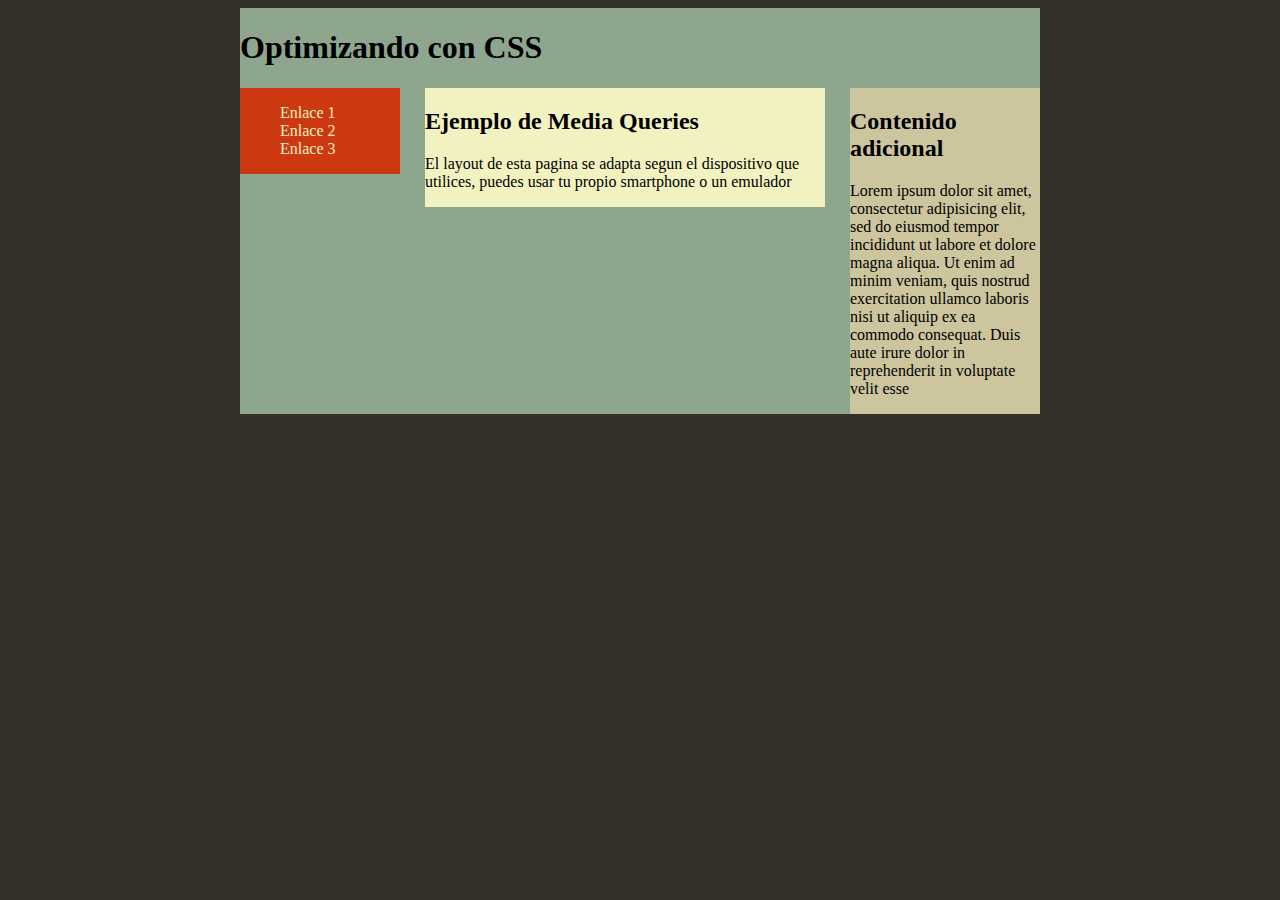
<file: U3/index.html>
<!DOCTYPE html>
<html lang="en">
<head>
  <meta charset="UTF-8">
  <meta name="viewport" content="width=device-width, initial-scale=1.0">
  <title>Document</title>
  <link rel="stylesheet" href="base.css">
</head>
<body>
  <div id="contenedor">
    <h1>Optimizando con CSS </h1>
    <nav>
      <ul>
        <li><a href="#">Enlace 1</a></li>
        <li><a href="#">Enlace 2</a></li>
        <li><a href="#">Enlace 3</a></li>
      </ul>
    </nav>
    <section>
      <h2>Ejemplo de Media Queries </h2>
      <p> El layout de esta pagina se adapta segun el dispositivo que utilices, puedes usar tu propio smartphone o un
        emulador</p>
      </section>
    <aside>
      <h2> Contenido adicional </h2>
      <p>Lorem ipsum dolor sit amet, consectetur adipisicing elit, sed do eiusmod tempor incididunt ut labore et dolore
        magna aliqua. Ut enim ad minim veniam, quis nostrud exercitation ullamco laboris nisi ut aliquip ex ea commodo
        consequat. Duis aute irure dolor in reprehenderit in voluptate velit esse</p>
      </aside>
  
  </div>
  
</body>
</html>
</file>
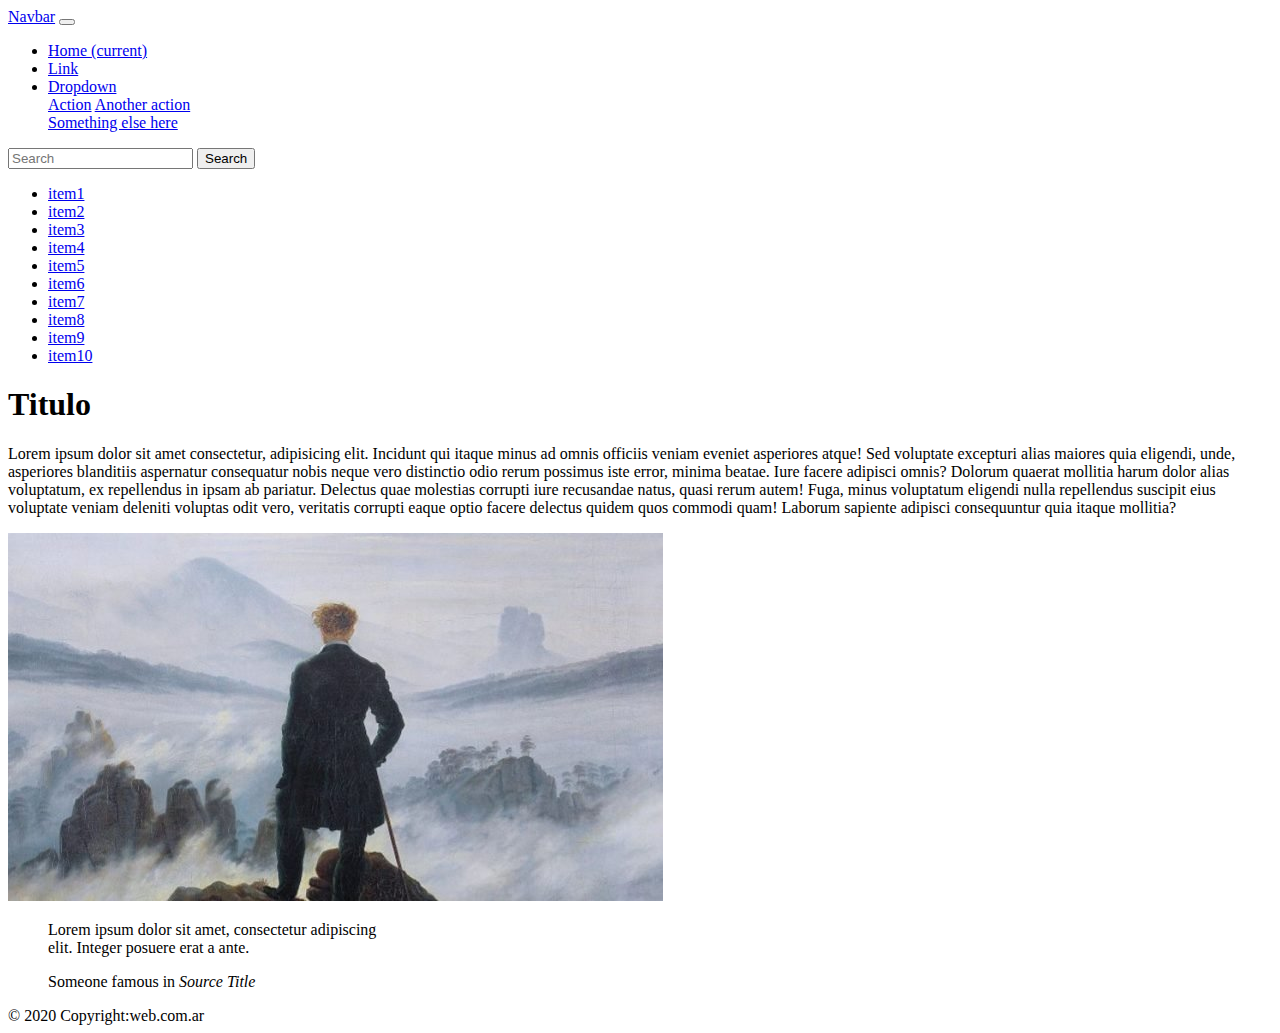
<file: U4/index.html>
<!DOCTYPE html>
<html lang="en">
<head>
    <meta charset="UTF-8">
    <meta http-equiv="X-UA-Compatible" content="IE=edge">
    <meta name="viewport" content="width=device-width, initial-scale=1.0">
    <title>Document</title>
    <link rel="stylesheet" href="https://cdn.jsdelivr.net/npm/bootstrap@4.5.3/dist/css/bootstrap.min.css" integrity="sha384-TX8t27EcRE3e/ihU7zmQxVncDAy5uIKz4rEkgIXeMed4M0jlfIDPvg6uqKI2xXr2" crossorigin="anonymous">
</head>
<body>
<nav class="navbar navbar-expand-lg navbar-light bg-dark">
    <a class="navbar-brand text-light" href="#">Navbar</a>
    <button class="navbar-toggler" type="button" data-toggle="collapse" data-target="#navbarSupportedContent" aria-controls="navbarSupportedContent" aria-expanded="false" aria-label="Toggle navigation">
      <span class="navbar-toggler-icon"></span>
    </button>
  
    <div class="collapse navbar-collapse" id="navbarSupportedContent">
      <ul class="navbar-nav mr-auto">
        <li class="nav-item active">
          <a class="nav-link text-light" href="#">Home <span class="sr-only">(current)</span></a>
        </li>
        <li class="nav-item">
          <a class="nav-link text-light" href="#">Link</a>
        </li>
        <li class="nav-item dropdown">
          <a class="nav-link dropdown-toggle text-light" href="#" id="navbarDropdown" role="button" data-toggle="dropdown" aria-haspopup="true" aria-expanded="false">
            Dropdown
          </a>
          <div class="dropdown-menu" aria-labelledby="navbarDropdown">
            <a class="dropdown-item" href="#">Action</a>
            <a class="dropdown-item" href="#">Another action</a>
            <div class="dropdown-divider"></div>
            <a class="dropdown-item" href="#">Something else here</a>
          </div>
        </li>
      </ul>
      <form class="form-inline my-2 my-lg-0">
        <input class="form-control mr-sm-2" type="search" placeholder="Search" aria-label="Search">
        <button class="btn btn-outline-warning my-2 my-sm-0" type="submit">Search</button>
      </form>
    </div>
  </nav>
 
<div class="container-fluid">
    <div class="row flex-xl-nowrap">
        <div class="col-1  bd-sidebar border d-flex">
            <ul class="nav">
                <li class="nav-item">
                    <a class="nav-link text-dark" href="#">item1</a>
                </li>  
                <li class="nav-item">
                    <a class="nav-link text-dark" href="#">item2</a>
                </li>
                <li class="nav-item">
                    <a class="nav-link text-dark" href="#">item3</a>
                </li>
                <li class="nav-item">
                    <a class="nav-link text-dark" href="#">item4</a>
                </li>
                <li class="nav-item">
                    <a class="nav-link text-dark" href="#">item5</a>
                </li>
                <li class="nav-item">
                    <a class="nav-link text-dark" href="#">item6</a>
                </li>
                <li class="nav-item">
                    <a class="nav-link text-dark" href="#">item7</a>
                </li>
                <li class="nav-item">
                    <a class="nav-link text-dark" href="#">item8</a>
                </li>
                <li class="nav-item">
                    <a class="nav-link text-dark" href="#">item9</a>
                </li>
                <li class="nav-item">
                    <a class="nav-link text-dark" href="#">item10</a>
                </li>
            </ul>
        </div> 
    <main class="col-11  py-md-3 pl-md-5 bd-content " role="main">
        
            <h1>Titulo</h1>
            <p>
                Lorem ipsum dolor sit amet consectetur, adipisicing elit. Incidunt qui itaque minus ad omnis officiis veniam eveniet asperiores atque! Sed voluptate excepturi alias maiores quia eligendi, unde, asperiores blanditiis aspernatur consequatur nobis neque vero distinctio odio rerum possimus iste error, minima beatae. Iure facere adipisci omnis? Dolorum quaerat mollitia harum dolor alias voluptatum, ex repellendus in ipsam ab pariatur. Delectus quae molestias corrupti iure recusandae natus, quasi rerum autem! Fuga, minus voluptatum eligendi nulla repellendus suscipit eius voluptate veniam deleniti voluptas odit vero, veritatis corrupti eaque optio facere delectus quidem quos commodi quam! Laborum sapiente adipisci consequuntur quia itaque mollitia?
            </p>
            <div class="card d-flex align-items-center" style="width: 26rem;">
                <img src="el caminante sobre el mar de nubes.jpg" class="card-img-top" alt="...">
                <div class="card-body">
                    <blockquote class="blockquote">
                        <p class="mb-0">Lorem ipsum dolor sit amet, consectetur adipiscing elit. Integer posuere erat a ante.</p>
                        <footer class="blockquote-footer">Someone famous in <cite title="Source Title">Source Title</cite></footer>
                      </blockquote>
                 
                </div>
              </div>
    </main>
    </div>
</div>

<div class=" text-center py-3 text-light bg-dark">© 2020 Copyright:web.com.ar</div>
   

  
    
    
         <script src="https://code.jquery.com/jquery-3.5.1.slim.min.js" integrity="sha384-DfXdz2htPH0lsSSs5nCTpuj/zy4C+OGpamoFVy38MVBnE+IbbVYUew+OrCXaRkfj" crossorigin="anonymous"></script>
    <script src="https://cdn.jsdelivr.net/npm/bootstrap@4.5.3/dist/js/bootstrap.bundle.min.js" integrity="sha384-ho+j7jyWK8fNQe+A12Hb8AhRq26LrZ/JpcUGGOn+Y7RsweNrtN/tE3MoK7ZeZDyx" crossorigin="anonymous"></script>
</body>
</html>
</file>
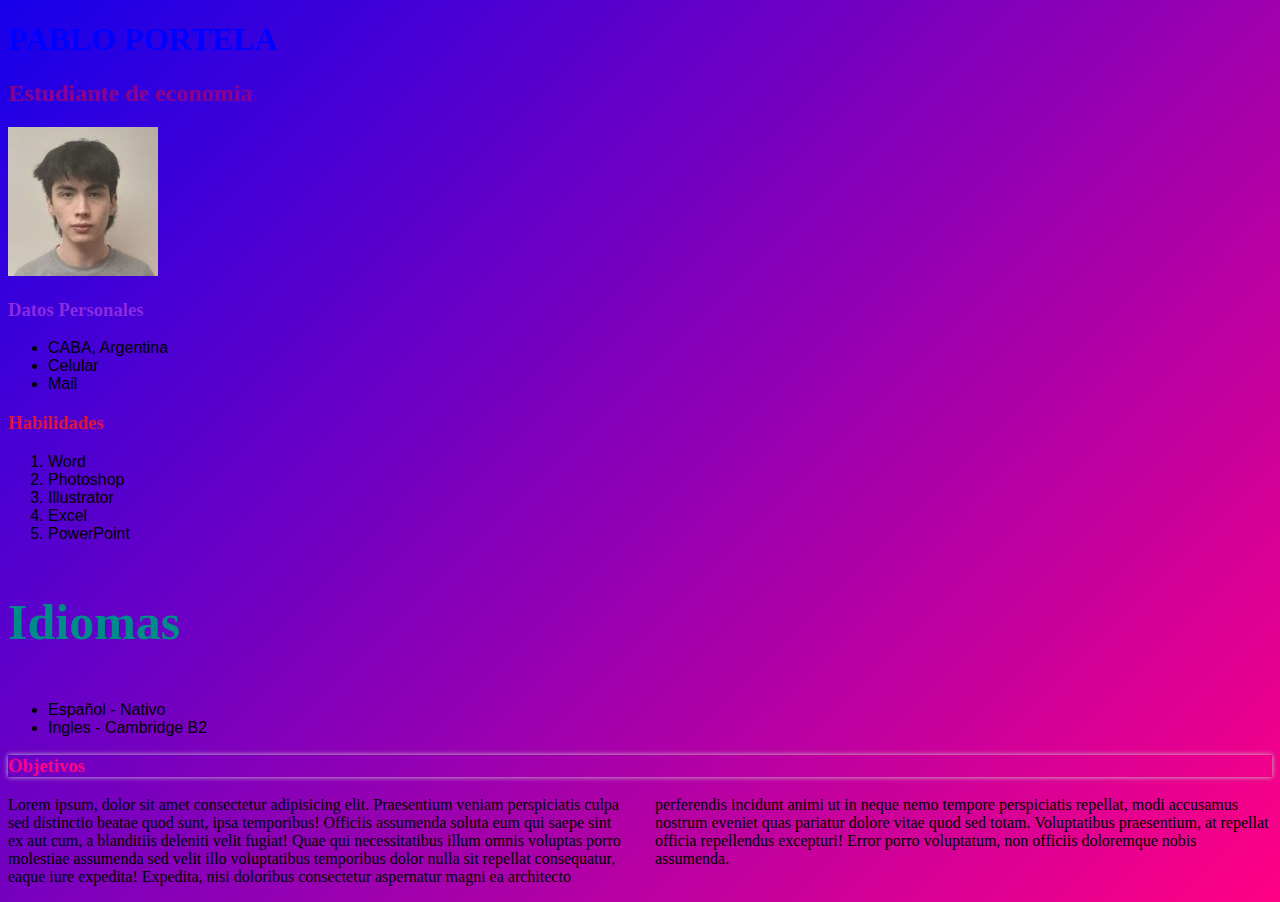
<file: U1/index/index.html>
<!DOCTYPE html>
<html lang="en">
<head>
    <meta charset="UTF-8">
    <meta http-equiv="X-UA-Compatible" content="IE=edge">
    <meta name="viewport" content="width=device-width, initial-scale=1.0">
    <title>Document</title>
    <link rel="stylesheet" href="style/styles.css">
</head>
<body>
<div>
    <h1>PABLO PORTELA</h1>
   <H2 class="carrera">Estudiante de economia </H2>
   <img src="foto/foto fce.jpg" alt="imagen cv">
</div>
<div>
    <h3 id="dtpn">Datos Personales</h3>
    <ul>
    <li>CABA, Argentina</li>
    <li>Celular</li>
    <li>Mail</li>
</ul>
</div>
<div>
    <h3 id="hab">Habilidades</h3>
    <ol>
        <li>Word</li>
        <li>Photoshop</li>
        <li>Illustrator</li>
        <li>Excel</li>
        <li>PowerPoint</li>
    </ol>
    <h3 id="idiomas">Idiomas</h3>
    <ul>
        <li>Español - Nativo</li>
        <li>Ingles - Cambridge B2</li>
    </ul>
</div>
<div>
    <h3 id="obj">Objetivos</h3>
    <p>Lorem ipsum, dolor sit amet consectetur adipisicing elit. Praesentium veniam perspiciatis culpa sed distinctio beatae quod sunt, ipsa temporibus! Officiis assumenda soluta eum qui saepe sint ex aut cum, a blanditiis deleniti velit fugiat! Quae qui necessitatibus illum omnis voluptas porro molestiae assumenda sed velit illo voluptatibus temporibus dolor nulla sit repellat consequatur, eaque iure expedita! Expedita, nisi doloribus consectetur aspernatur magni ea architecto perferendis incidunt animi ut in neque nemo tempore perspiciatis repellat, modi accusamus nostrum eveniet quas pariatur dolore vitae quod sed totam. Voluptatibus praesentium, at repellat officia repellendus excepturi! Error porro voluptatum, non officiis doloremque nobis assumenda.</p>
</div>
</body>
</html>
</file>
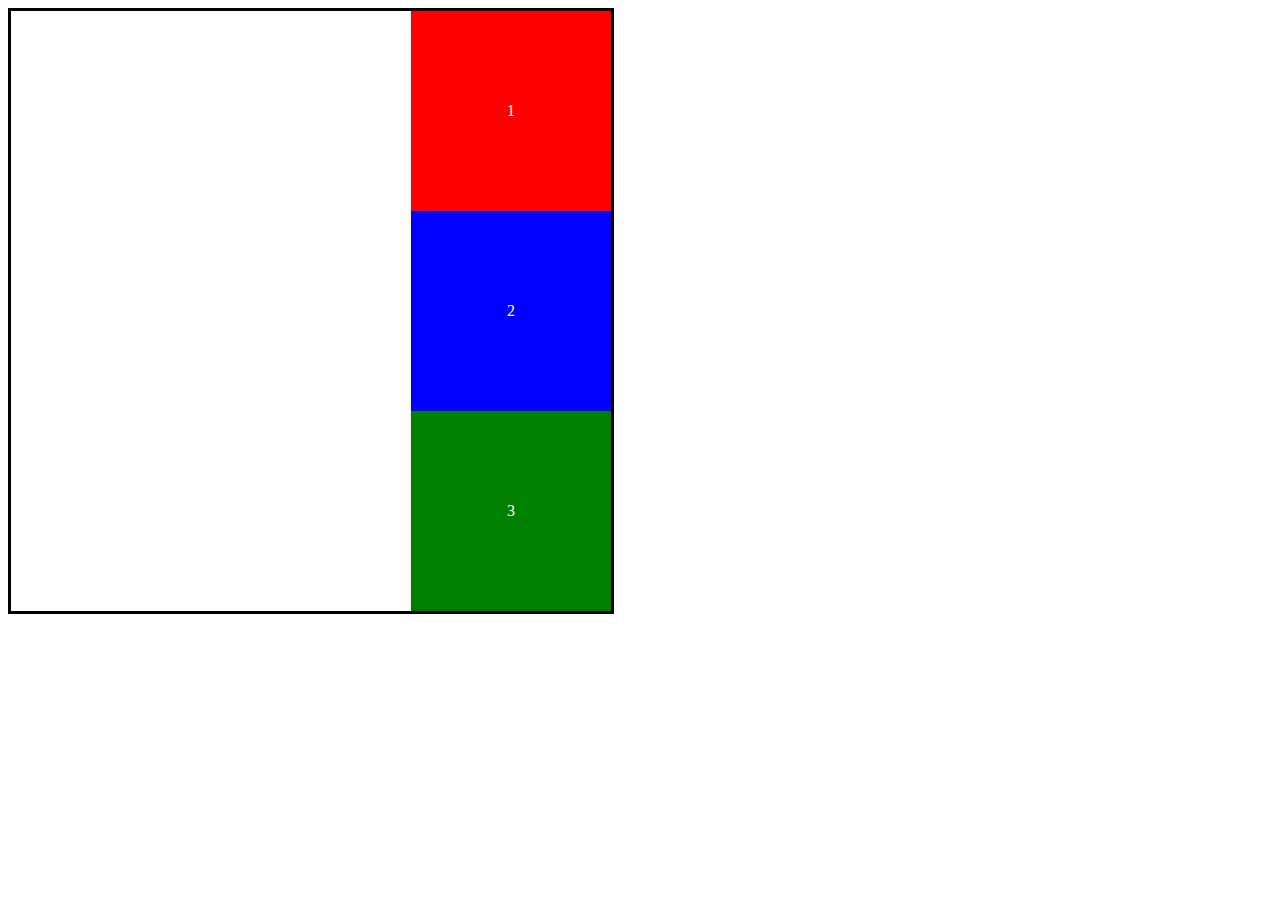
<file: U2/ejercicio01.html>
<!DOCTYPE html>
<html lang="en">
<head>
    <meta charset="UTF-8">
    <meta http-equiv="X-UA-Compatible" content="IE=edge">
    <meta name="viewport" content="width=device-width, initial-scale=1.0">
    <title>Document</title>
     <link rel="stylesheet" href="ejercicio01.css">
</head>
<body>
    <div class="contenedor">
        <div  class="caja uno">
            <p>1</p>
        </div>
        <div id="2" class="caja dos">
            <p>2</p>
        </div>
        <div  class="caja tres">
            <p>3</p>
        </div>
    </div>
</body>
</html>
</file>
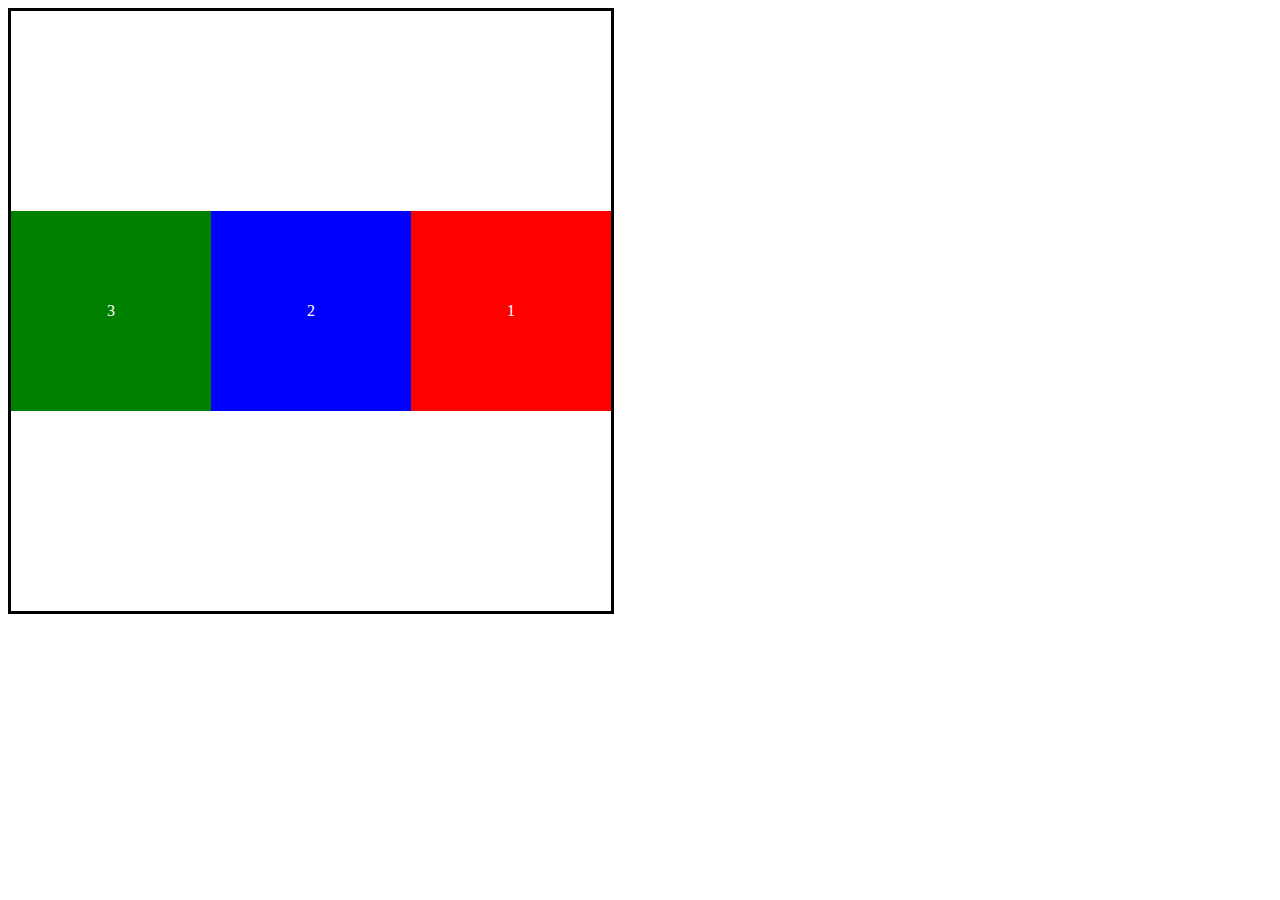
<file: U2/ejercicio02.html>
<!DOCTYPE html>
<html lang="en">
<head>
    <meta charset="UTF-8">
    <meta http-equiv="X-UA-Compatible" content="IE=edge">
    <meta name="viewport" content="width=device-width, initial-scale=1.0">
    <title>Document</title>
     <link rel="stylesheet" href="ejercicio02.css">
</head>
<body>
    <div class="contenedor">
        <div  class="caja uno">
            <p>1</p>
        </div>
        <div id="2" class="caja dos">
            <p>2</p>
        </div>
        <div  class="caja tres">
            <p>3</p>
        </div>
    </div>
</body>
</html>
</file>
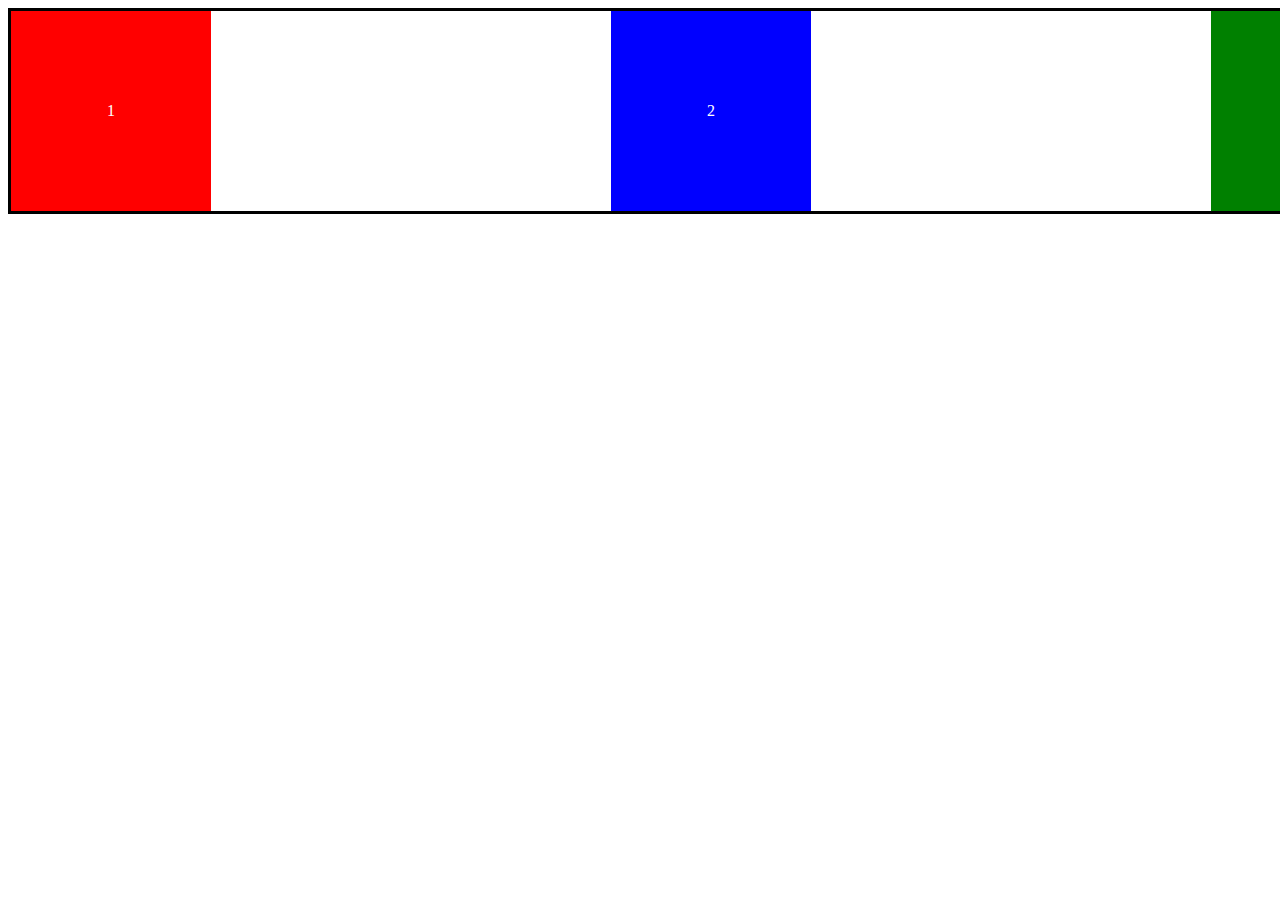
<file: U2/ejercicio03.html>
<!DOCTYPE html>
<html lang="en">
<head>
    <meta charset="UTF-8">
    <meta http-equiv="X-UA-Compatible" content="IE=edge">
    <meta name="viewport" content="width=device-width, initial-scale=1.0">
    <title>Document</title>
     <link rel="stylesheet" href="ejercicio03.css">
</head>
<body>
    <div class="contenedor">
        <div  class="caja uno">
            <p>1</p>
        </div>
        <div id="2" class="caja dos">
            <p>2</p>
        </div>
        <div  class="caja tres">
            <p>3</p>
        </div>
    </div>
</body>
</html>
</file>
<file: U3/base.css>
@charset "utf-8";
/* CSS Document */

@media screen and (max-width: 800px) {
	body {
		color: #000;
		background: #332F29;
		font-size:100%;
		margin: 0 0 0 0;
	}
	#contenedor {
		width: 800px;
		background: #8FA68E;
		/*margin-right:auto;
		margin-left:auto;*/
		overflow: hidden;
		display: flex;	
		flex-direction: column;
	}
	nav {
		background: #CC3910;
		/*float: left;
		width: 160px;*/
	}
	ul {
		list-style-type:none;
	}
	a {
		color:#F1F2C0;
		text-decoration: none;
	}
	section {
		background: #F1F2C0;
		/*float: left;
		margin: 0 0 0 25px;
		width: 400px;*/
	}
	aside {
		background: #CCC59E;
		/*float: right;
		width: 190px;*/
	}
}

@media screen and (min-width: 801px) {
	body {
		color: #000;
		background: #332F29;
		font-size:100%;
	}
	#contenedor {
		width: 800px;
		background: #8FA68E;
		margin-right:auto;
		margin-left:auto;
		overflow: hidden;
	}
	nav {
		background: #CC3910;
		float: left;
		width: 160px;
	}
	ul {
		list-style-type:none;
	}
	a {
		color:#F1F2C0;
		text-decoration: none;
	}
	section {
		background: #F1F2C0;
		float: left;
		margin: 0 0 0 25px;
		width: 400px;
	}
	aside {
		background: #CCC59E;
		float: right;
		width: 190px;
	}
}
</file>
<file: U1/index/style/styles.css>
h1 { 
    color: blue;
}

#dtpn {
    color: blueviolet;
}
#hab {
    color: crimson;
}
#idiomas {
    color: darkcyan;
font-size: 50px;
}
#obj {
    color: #ff0084;
    box-shadow: 0 0 5px #ccc;
}
li{
    font-family: 'Gill Sans', 'Gill Sans MT', Calibri, 'Trebuchet MS', sans-serif;
}
.carrera {
    color: darkmagenta;
    font-family: 'Times New Roman', Times, serif;
}

body {
    /* Permalink - use to edit and share this gradient: https://colorzilla.com/gradient-editor/#1700ea+0,ff0084+100 */
background: #1700ea; /* Old browsers */
background: -moz-linear-gradient(-45deg,  #1700ea 0%, #ff0084 100%); /* FF3.6-15 */
background: -webkit-linear-gradient(-45deg,  #1700ea 0%,#ff0084 100%); /* Chrome10-25,Safari5.1-6 */
background: linear-gradient(135deg,  #1700ea 0%,#ff0084 100%); /* W3C, IE10+, FF16+, Chrome26+, Opera12+, Safari7+ */
filter: progid:DXImageTransform.Microsoft.gradient( startColorstr='#1700ea', endColorstr='#ff0084',GradientType=1 ); /* IE6-9 fallback on horizontal gradient */
}

p {
    column-count: 2;
    column-gap: 30px;
}
</file>
<file: U2/ejercicio01.css>
.contenedor {
    display: flex;
    flex-direction: column;
    align-items: flex-end;
height: 600px;
width: 600px;
border: black;
border-style: solid;
}

.caja {
    width: 200px;
	height: 200px;
    display: flex;
    justify-content: center;
    align-items: center;
}


.uno{
    background-color: red;
}

.dos{
background-color: blue;
}

.tres{
    background-color: green;
}


p {
    color: white;
}
</file>
<file: U2/ejercicio02.css>
.contenedor {
    display: flex;
    flex-direction: row-reverse;
    align-items: center;
height: 600px;
width: 600px;
border: black;
border-style: solid;
}

.caja {
    width: 200px;
	height: 200px;
    display: flex;
    justify-content: center;
    align-items: center;
}


.uno{
    background-color: red;
}

.dos{
background-color: blue;
}

.tres{
    background-color: green;
}


p {
    color: white;
}
</file>
<file: U2/ejercicio03.css>
.contenedor {
    display: flex;
justify-content: space-between;
height: 200px;
width: 1400px;
border: black;
border-style: solid;
}

.caja {
    width: 200px;
	height: 200px;
    display: flex;
    justify-content: center;
    align-items: center;
}


.uno{
    background-color: red;
}

.dos{
background-color: blue;
}

.tres{
    background-color: green;
}


p {
    color: white;
}
</file>
